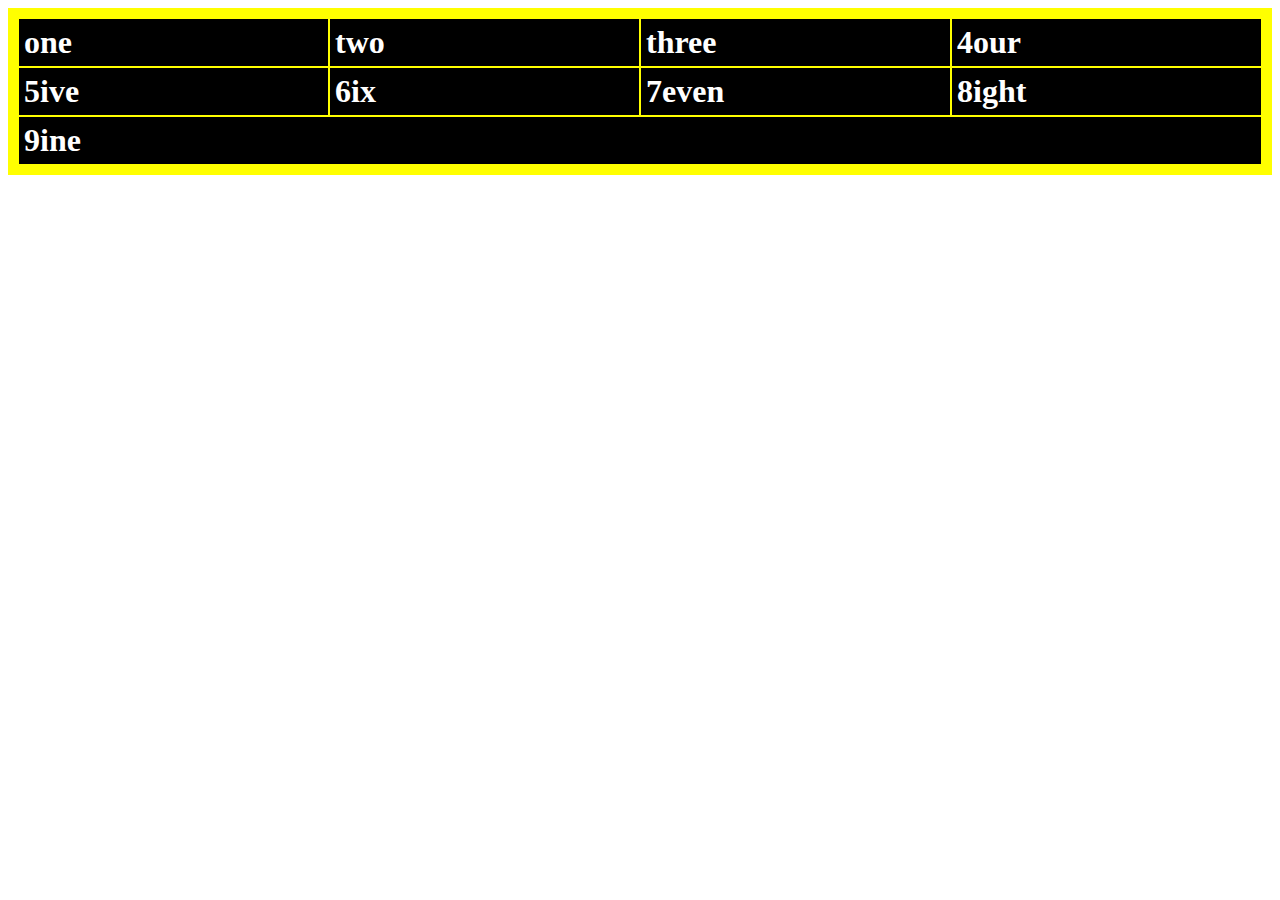
<file: demo.html>
<!DOCTYPE html>
<html lang="en">

<head>
    <meta charset="UTF-8">
    <meta name="viewport" content="width=device-width, initial-scale=1.0">
    <title>Document</title>
</head>
<style>
    div {
        display: flex;
        background-color: yellow;
        padding: 10px;
        flex-wrap: wrap;
        
    }
    h1 {
        background-color: black;
        padding: 5px;
        margin: 1px;
        color: white;
        flex-basis: 20%;
        flex-grow: 1;
      
        
    }
 
</style>

<body>
    <div>
        <h1 class="one">one</h1>
        <h1 class="two">two</h1>
        <h1 class="three">three</h1>
        <h1 class="four">4our</h1>
        <h1 class="two">5ive</h1>
        <h1 class="three">6ix</h1>
        <h1 class="one">7even</h1>
        <h1 class="two">8ight</h1>
        <h1 class="three">9ine</h1>
    </div>
</body>

</html>
</file>
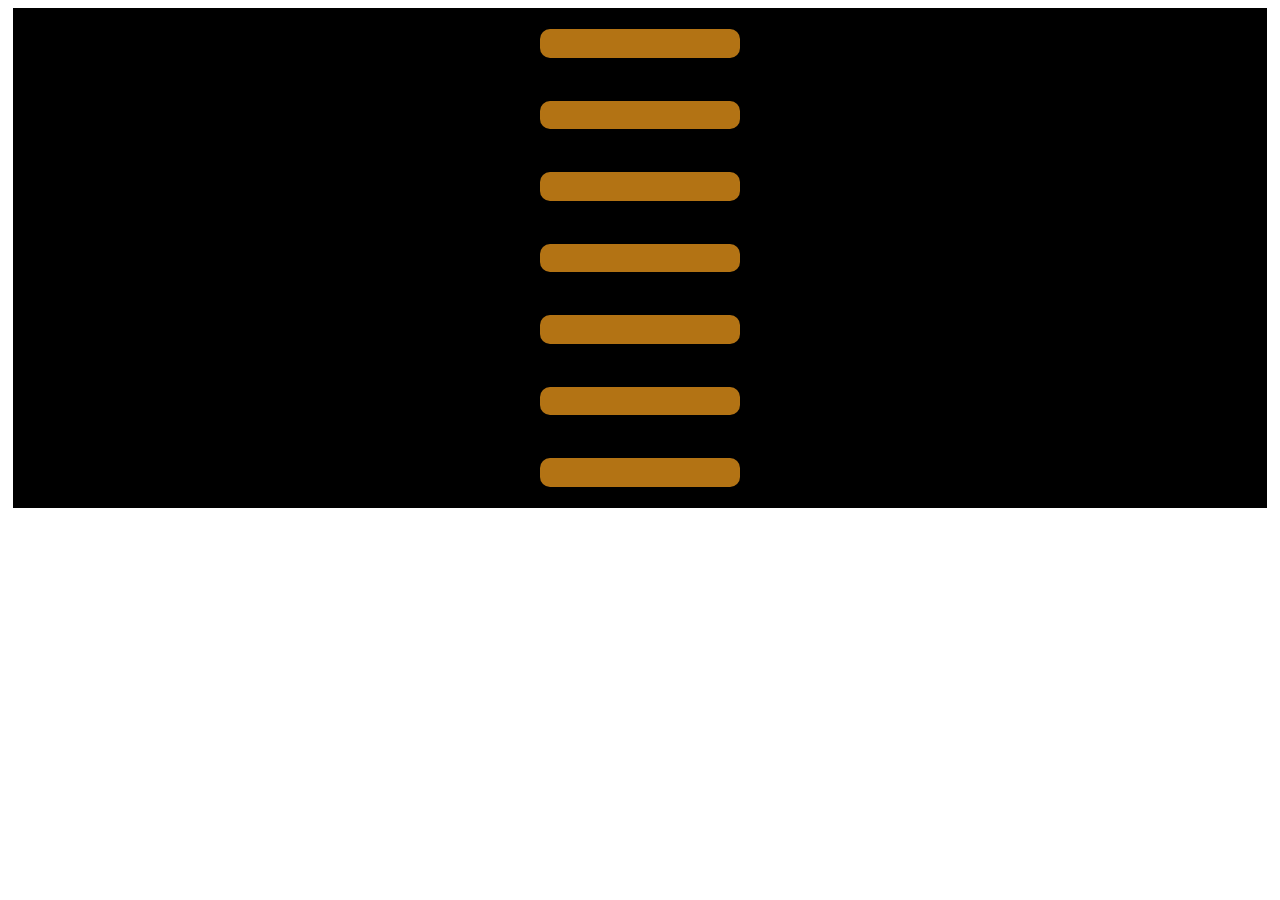
<file: flex.html>
<!DOCTYPE html>
<html lang="en">

<head>
    <meta charset="UTF-8">
    <meta name="viewport" content="width=device-width, initial-scale=1.0">
    <title>Document</title>
    <link rel="stylesheet" href="flex.css">
</head>

<body>
    <div>
        <h1></h1>
        <h1></h1>
        <h1></h1>
        <h1></h1>
        <h1></h1>
        <h1></h1>
        <h1></h1>

    </div>
</body>

</html>
</file>
<file: flex.css>
div{
    display: flex;
    flex-direction: column;
    background-color: rgb(0, 0, 0);
    margin: 5px;
    height: 500px;
    justify-content: center;
    align-items: center;
}
h1{
   
    background-color: rgba(188, 121, 21, 0.953);
    height: 300px;
    width: 200px;
    border-radius: 10px;
    color: white;
   
}
</file>
